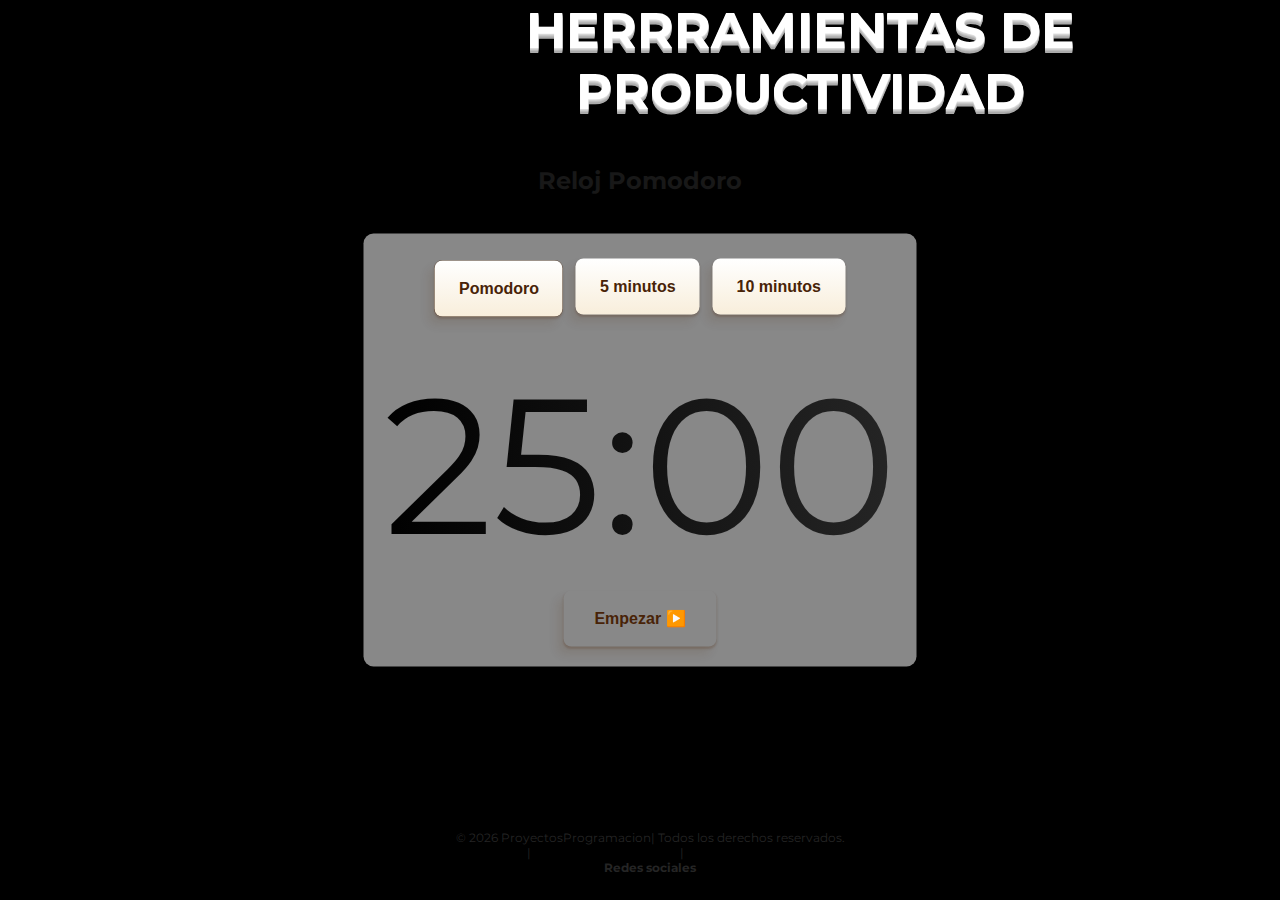
<file: index.html>
<!DOCTYPE html>
<html lang="es">  

<head>    
    <title>Herramientas de productividad</title>    
    <meta name="title" content="Herramientas de productividad">
    <meta name="description" content="Ejercicios de programacion utilizando HTML-CSS-JavaScript">    
    <meta charset="UTF-8">
    <meta name="viewport" content="width=device-width, initial-scale=1.0" />
    <meta http-equiv="X-UA-Compatible" content="ie=edge" />

    <link rel="stylesheet" href="styles.css" />
     <link rel="stylesheet" href="styles_pomodoro.css" />
    <link rel="icon" href="https://img.freepik.com/vector-gratis/reloj-grafico-creciente-aumento-productividad-flujo-trabajo-optimizacion-rendimiento-trabajo-indicador-eficiencia-metricas-efectividad-aumento-ilustracion-metafora-concepto-aislado-vector_335657-2718.jpg?w=2000" type="image/x-icon">   
</head>  

<body>    
    <header>
        <h1 class="titulo" >HERRRAMIENTAS DE PRODUCTIVIDAD</h1>     
        <nav  class="nav" >
            <a href="index.html">Técnica Pomodoro</a>
            <a href="index_ToDoList.html">Lista de tareas</a>
            <a href="index_Formulario.html">Formulario</a>
        </nav> 
    </header>    

    <section>
    <main class="app">
          <h2 class="titulo_pomodoro">Reloj Pomodoro</h2>
     <div class="contenedor">
        <div class="reloj">

        <div class="button-group mode-buttons" id="btnTiempo">
            <button class="button active mode-button btnRojo" id="btnPomodoro"> Pomodoro </button>
            <button class="button mode-button btnRojo" id="btnDescansoCorto"> 5 minutos </button>
            <button class="button mode-button btnRojo" id="btnDescansoLargo"> 10 minutos </button>
        </div>
        <div class="clock" id="js-clock">
           <p id="minutos25"><span class="minutos" id="minuto_25">25</span>:<span class="segundo" id="segundo_25">00</span></p>
           <p id="minutos05"><span class="minutos" id="minuto_05">05</span>:<span class="segundo" id="segundo_05">00</span></p>
            <p id="minutos10"><span class="minutos" id="minuto_10">10</span>:<span class="segundo" id="segundo_10">00</span></p>
        </div>
        <button class="main-button btnRojo" id="btnEmpezar">  Empezar ▶️</button> 
            </div>
  
    </main>  
      
</section>



<footer>
   <p>&copy; <span id="agnoActual"></span> ProyectosProgramacion| Todos los derechos reservados.</p>
   <p><a href="#">Politica de privacidad</a> | <a href="#">Terminos de servicio</a> | <a href="https://proyectosprogramacion.com/" rel="noopener noreferrer" target="_blank">Creado por proyectosprogramacion</a></p>
   <h4>Redes sociales</h4>
   <a href="https://github.com/proyectosprogramacion" target="_blank">Github</a>
   <a href="#">Tiwtter</a>
</footer>
</body>  

<script src="script.js"></script>
<script src="script_pomodoro.js"></script>

</html>
</file>
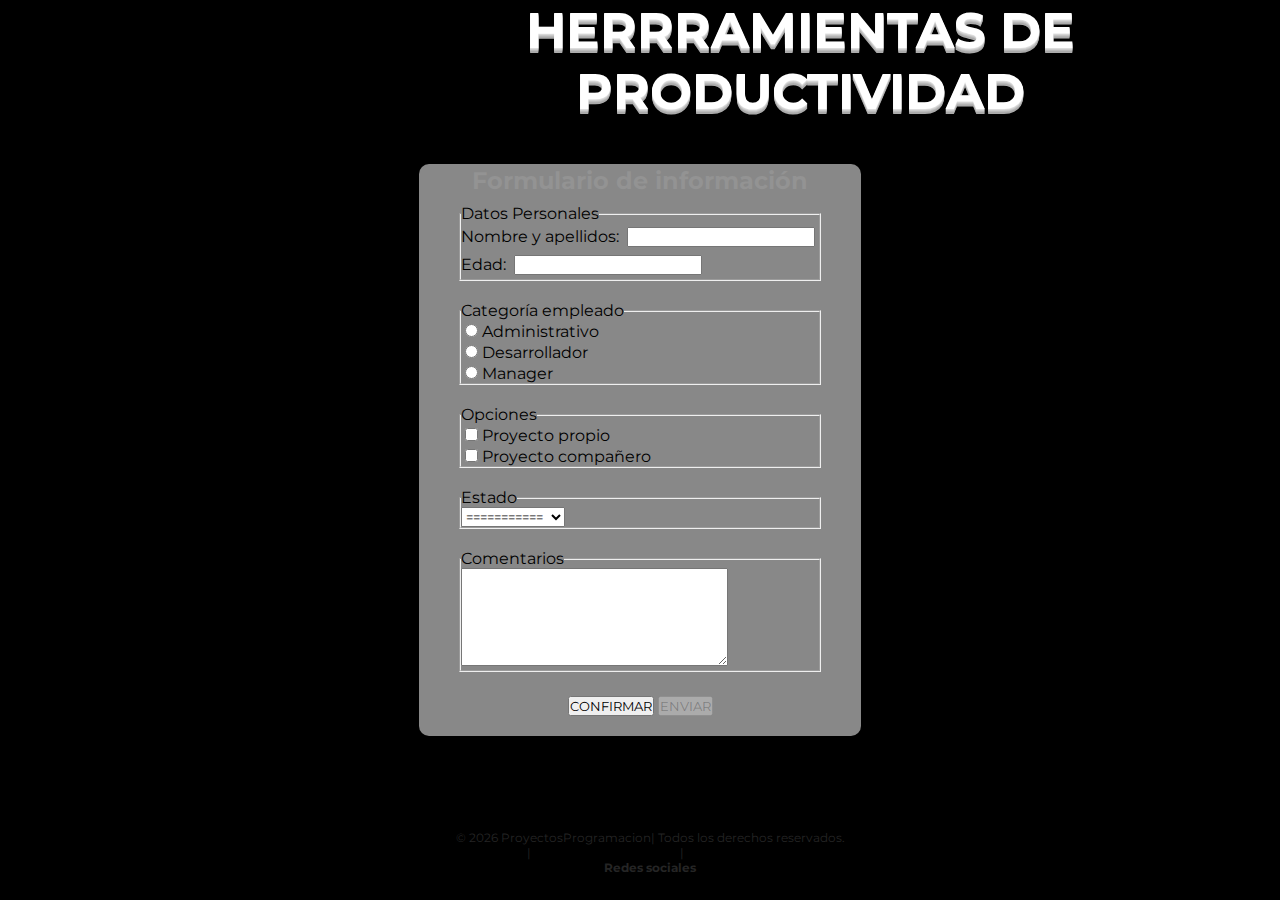
<file: index_Formulario.html>
<!DOCTYPE html>
<html lang="es">  

<head>    
    <title>Herramientas de productividad</title>    
    <meta name="title" content="Herramientas de productividad">
    <meta name="description" content="Ejercicios de programacion utilizando HTML-CSS-JavaScript">    
    <meta charset="UTF-8">
    <meta name="viewport" content="width=device-width, initial-scale=1.0" />
    <meta http-equiv="X-UA-Compatible" content="ie=edge" />

    <link rel="stylesheet" href="styles.css" />
    <link rel="stylesheet" href="styles_formulario.css" />
    <link rel="icon" href="https://img.freepik.com/vector-gratis/reloj-grafico-creciente-aumento-productividad-flujo-trabajo-optimizacion-rendimiento-trabajo-indicador-eficiencia-metricas-efectividad-aumento-ilustracion-metafora-concepto-aislado-vector_335657-2718.jpg?w=2000" type="image/x-icon">   
</head>  

<body>    
      <header>
        <h1 class="titulo" >HERRRAMIENTAS DE PRODUCTIVIDAD</h1>     
        <nav  class="nav" >
        <a href="index.html">Técnica Pomodoro</a>
        <a href="index_ToDoList.html">Lista de tareas</a>
        <a href="index_Formulario.html">Formulario</a>

    </nav> 
    </header>  
    <section>
     <main class="app">  
        <h2 class="titulo_formulario">Formulario de información</h2>    
     <div class="contenedor">
            <form>
                <fieldset><!--Cajas tipo texto-->
                    <legend>Datos Personales</legend>
                    Nombre y apellidos: <input type="text" id="textNombre" style="margin: 4px">
                    <br>
                    Edad: <input type="text" id="textEdad" style="margin: 4px">
                </fieldset>
                
                <fieldset><!--Cajas tipo radioButton -->
                    <legend>Categoría empleado</legend>
                    <!--Tipo radioButton todas tienen que tener el mismo name para que se seleccione solo uno -->
                    <input type="radio" name="tipoEmpleado" value="Administrativo" style="margin: 4px">Administrativo
                    <br>
                    <input type="radio" name="tipoEmpleado" value="Desarrollador" style="margin: 4px">Desarrollador
                    <br>
                    <input type="radio" name="tipoEmpleado" value="Manager" style="margin: 4px">Manager
                </fieldset>
                
                <fieldset>
                    <legend>Opciones</legend>
                    <input type="checkbox" name="opciones" value="ProyectoPropio" style="margin: 4px" >Proyecto propio
                    <br>
                    <input type="checkbox" name="opciones" value="ProyectoCompañero" style="margin: 4px">Proyecto compañero
                </fieldset>

                
                <fieldset>
                    <legend>Estado</legend>
                    <select id="valorEstado">
                        <option value="0">===========</option>
                        <option value="1">Sin realizar</option>
                        <option value="2">Pendiente</option>
                        <option value="3">Completado</option>
                    </select>
                </fieldset>

                
                <fieldset>
                    <legend>Comentarios</legend>
                    <textarea rows="6" cols="30" id="valorTextarea"></textarea>
                </fieldset>
            </form>

            <div id="mostrarInformacion" style="border: 2px solid black"></div>

            <input type="button" value="CONFIRMAR" id="btConfirmar">
            <!--Boton para enviar tipo button para que se desabilite después de enviar
                (tipo submit lo desabilita antes de enviar) --> 
            <input type="button" value="ENVIAR" id="btEnviar">  

             <!-- The Modal -->
      <div id="myModal" class="modal">
        <!-- Modal content -->
        <div class="modal-content">
          <span class="close">&times;</span>
          <p >Importante: </p>
          <br>
          <p id="parrafoModal"> </p>
        </div>

      </div>  
    </div>
</main>
</section>



<footer>
   <p>&copy; <span id="agnoActual"></span> ProyectosProgramacion| Todos los derechos reservados.</p>
   <p><a href="#">Politica de privacidad</a> | <a href="#">Terminos de servicio</a> | <a href="https://proyectosprogramacion.com/" rel="noopener noreferrer" target="_blank">Creado por proyectosprogramacion</a></p>
   <h4>Redes sociales</h4>
   <a href="#">Linkedin</a>
   <a href="#">Tiwtter</a>
</footer>
</body>  

<script src="script.js"></script>
<script src="script_formulario.js"></script>
</html>
</file>
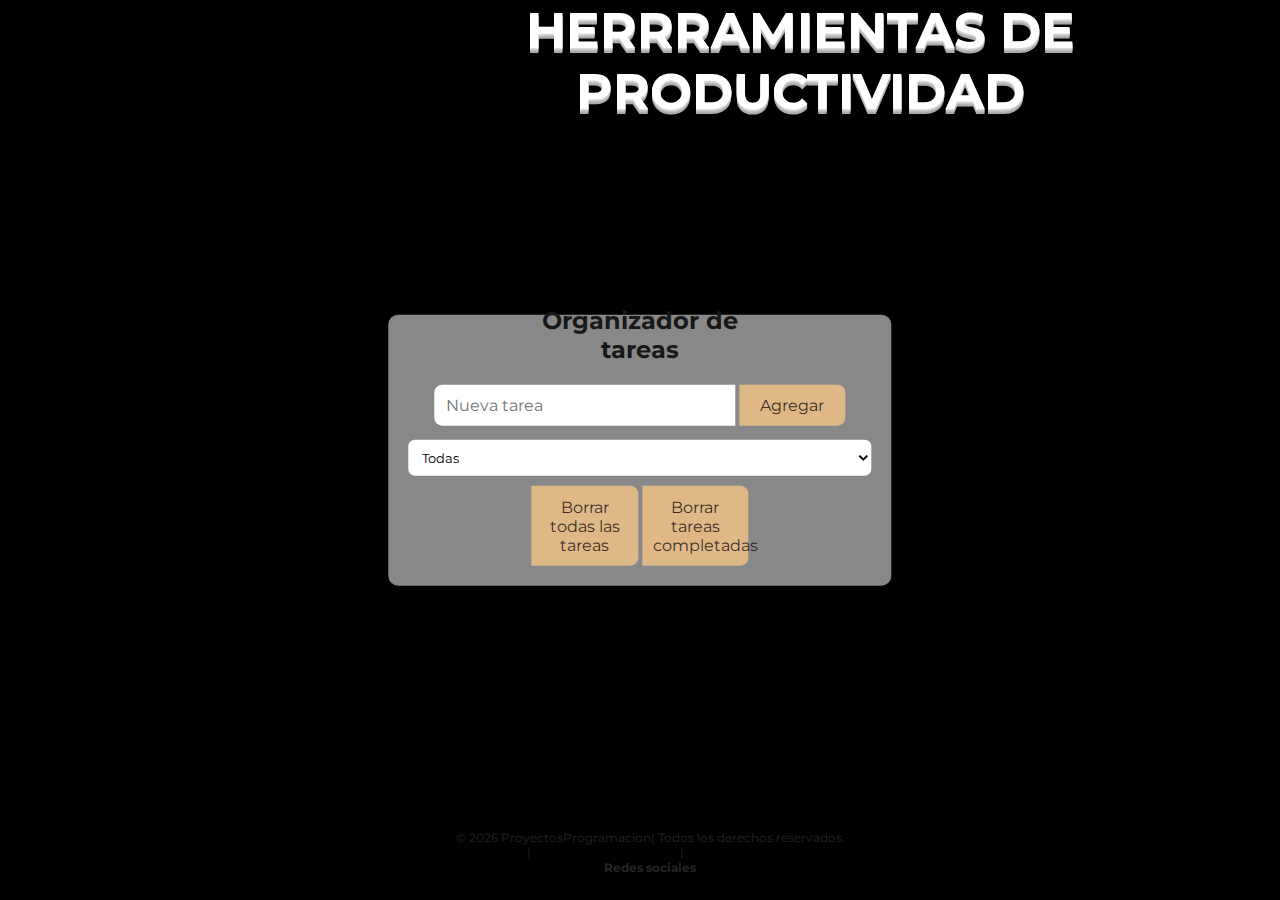
<file: index_ToDoList.html>
<!DOCTYPE html>
<html lang="es">  

<head>    
    <title>Herramientas de productividad</title>    
    <meta name="title" content="Herramientas de productividad">
    <meta name="description" content="Ejercicios de programacion utilizando HTML-CSS-JavaScript">    
    <meta charset="UTF-8">
    <meta name="viewport" content="width=device-width, initial-scale=1.0" />
    <meta http-equiv="X-UA-Compatible" content="ie=edge" />

    <link rel="stylesheet" href="styles.css" />
    <link rel="stylesheet" href="styles_todolist.css" />
    <link rel="icon" href="https://img.freepik.com/vector-gratis/reloj-grafico-creciente-aumento-productividad-flujo-trabajo-optimizacion-rendimiento-trabajo-indicador-eficiencia-metricas-efectividad-aumento-ilustracion-metafora-concepto-aislado-vector_335657-2718.jpg?w=2000" type="image/x-icon">   
</head>  

<body>    
     <header>
        <h1 class="titulo" >HERRRAMIENTAS DE PRODUCTIVIDAD</h1>     
        <nav  class="nav" >
        <a href="index.html">Técnica Pomodoro</a>
        <a href="index_ToDoList.html">Lista de tareas</a>
        <a href="index_Formulario.html">Formulario</a>

    </nav> 
    </header>  
    <section> 
    <main class="app">
     <div class="contenedor">  
                                  <h2 class="titulo_list">Organizador de tareas</h2>   

        <div class="tareas">

                <input
                  id="nombre_tarea"
                  type="text"
                  placeholder="Nueva tarea"
                  name="nombre_tarea"
                />
                <button id="agregar">Agregar</button>
                <select id="filtro_estado">
                  <option value="todas">Todas</option>
                  <option value="completada">Completadas</option>
                  <option value="pendiente">Pendientes</option>
                </select>
              <ul id="lista"></ul>
              <button id="borrar_todo">Borrar todas las tareas</button>
              <button id="borrar_tareasCompletadas">Borrar tareas completadas</button>
        </div>
    </div>
    </main>
</section>



<footer>
   <p>&copy; <span id="agnoActual"></span> ProyectosProgramacion| Todos los derechos reservados.</p>
   <p><a href="#">Politica de privacidad</a> | <a href="#">Terminos de servicio</a> | <a href="https://proyectosprogramacion.com/" rel="noopener noreferrer" target="_blank">Creado por proyectosprogramacion</a></p>
   <h4>Redes sociales</h4>
   <a href="#">Linkedin</a>
   <a href="#">Tiwtter</a>
</footer>
</body>  

<script src="script.js"></script>
<script src="script_todolist.js"></script>
</html>
</file>
<file: styles.css>
@import url('https://fonts.googleapis.com/css2?family=Montserrat&display=swap');

    *{/*De todos los elementos del html se pone el margen y el padding a 0 */
      margin: 0;
      padding: 0;
      font-family: 'Montserrat', sans-serif;/*Incorporamos la fuente a toda la página*/
  }


html {
  background:black;
  background-image: url(https://img.freepik.com/vector-gratis/vector-fondo-hermoso-textura-acuarela-amarillo-suave-moderno_1055-12605.jpg?w=2000);
  background-repeat: no-repeat;
  background-size: cover;
  min-height: 100vh;
}



body {
  background-color: white;
  display: flex;
  margin: 0;
}


.titulo{
  left:25%;
    text-align: center;
    font-weight: bold;
    font-size: 50px;
    color: white;
    text-shadow: 0 1px 0 #ddd, 0 2px 0 #ccc, 0 3px 0 #bbb, 0 4px 0 #aaa, 0 5px 0 #acacac, 0 6px 1px rgba(0,0,0,0.1), 0 0 5px rgba(0,0,0,0.1), 0 1px 3px rgba(0,0,0,0.3), 0 3px 5px rgba(0,0,0,0.2), 0 5px 10px rgba(0,0,0,0.25), 0 10px 10px rgba(0,0,0,0.2), 0 20px 20px rgba(0,0,0,0.15);
    padding-bottom: 40px;
    position: absolute;

}

.nav{
      font-size: 30px;
      padding-top: 125px;
    padding-bottom: 100px;
        position: absolute;

}

a{
  padding: 10px;
  color: black;
}

h2 {
  color: #181818;
  display: inline-block;
  position: absolute;
  transform: translate(-50%, -50%);
  text-align: center;
}


footer {
  color: rgb(37, 37, 37);
  font-size: 12px;
  padding: 10px;
  text-align: center;
  position: absolute;
  left: 0;
  right: 0;
  bottom: 0;
  width: 100%;
}





.contenedor {
  box-shadow: rgba(0, 0, 0, 0.1) 0px 1px 3px 0px, rgba(0, 0, 0, 0.06) 0px 1px 2px 0px;
  position: absolute;
  top: 50%;
  left: 50%;
  transform: translate(-50%, -50%);
  padding: 20px;
  text-align: center;
  background-color: rgba(255, 255, 255, 0.534);
  border-radius: 10px;
}
</file>
<file: styles_pomodoro.css>
.titulo_pomodoro{
  top: 20%;
  left: 50%;
}

.clock {
  background: linear-gradient(to right, #000000 0%, #252525 100%);
  -webkit-background-clip: text;
  font-family: Arial, Helvetica, sans-serif;
  -webkit-text-fill-color: transparent;
  display: inline-block;
  margin-top: 50px;
  margin-bottom: 30px;
  font-size: 15rem;
  line-height: 1;
  display: flex;
  align-items: center;
  font-family: arial, sans-serif;
}

.mode-button {
  appearance: button;
  background-color: transparent;
  background-image: linear-gradient(to bottom, #fff, #f8eedb);
  border: 0 solid #e5e7eb;
  border-radius: .5rem;
  box-sizing: border-box;
  color: #482307;
  column-gap: 1rem;
  cursor: pointer;
  font-family: Arial, Helvetica, sans-serif;
  font-size: 100%;
  font-weight: 700;
  line-height: 24px;
  margin: 0.5vb;
  outline: 2px solid transparent;
  padding: 1rem 1.5rem;
  text-align: center;
  text-transform: none;
  transition: all .1s cubic-bezier(.4, 0, .2, 1);
  user-select: none;
  -webkit-user-select: none;
  touch-action: manipulation;
  box-shadow: -6px 8px 10px rgba(81, 41, 10, 0.1), 0px 2px 2px rgba(81, 41, 10, 0.2);
}

.mode-button.active {
  background-color: #DCE0D9;
  box-shadow: rgba(72, 35, 7, .46) 0 0 0 0.5px, -6px 8px 10px rgba(81, 41, 10, 0.1), 0px 2px 2px rgba(81, 41, 10, 0.2);
  transform: translateY(0.125rem);
}

.mode-button:focus {
  box-shadow: rgba(72, 35, 7, .46) 0 0 0 0.5px, -6px 8px 10px rgba(81, 41, 10, 0.1), 0px 2px 2px rgba(81, 41, 10, 0.2);
}

.main-button {
  appearance: button;
  background-color: transparent;
  background-image: linear-gradient(to bottom, #darkred, #f8eedb);
  border: 0 solid #e5e7eb;
  border-radius: .5rem;
  box-sizing: border-box;
  color: #482307;
  column-gap: 1rem;
  cursor: pointer;
  font-family: Arial, Helvetica, sans-serif;
  font-size: 100%;
  font-weight: 700;
  line-height: 24px;
  margin: 0;
  outline: 2px solid transparent;
  padding: 1rem 1.5rem;
  text-align: center;
  text-transform: none;
  transition: all .1s cubic-bezier(.4, 0, .2, 1);
  user-select: none;
  -webkit-user-select: none;
  touch-action: manipulation;
  box-shadow: -6px 8px 10px rgba(81, 41, 10, 0.1), 0px 2px 2px rgba(81, 41, 10, 0.2);
  width: 30%;
}

.main-button:active {
  background-color: black;
  box-shadow: -1px 2px 5px rgba(81, 41, 10, 0.15), 0px 1px 1px rgba(81, 41, 10, 0.15);
  transform: translateY(0.125rem);
}

.main-button:focus {
  box-shadow: rgba(72, 35, 7, .46) 0 0 0 0.5px, -6px 8px 10px rgba(81, 41, 10, 0.1), 0px 2px 2px rgba(81, 41, 10, 0.2);
}



#minutos25{
    font-size: 80%;
  color: black;

}
#minutos05{
  font-size: 80%;
  display: none;
}
#minutos10{
  font-size: 80%;

  display: none;
}
</file>
<file: styles_formulario.css>
.titulo_formulario{
  top: 20%;
  left: 50%;
}

form{
	    text-align: left;

}
fieldset{
	margin: 20px;
}

 
 /* The Modal (background) */
.modal {
  display: none; /* Hidden by default */
  position: fixed; /* Stay in place */
  z-index: 1; /* Sit on top */
  left: 0;
  top: 0;
  width: 100%; /* Full width */
  height: 100%; /* Full height */
  overflow: auto; /* Enable scroll if needed */
  background-color: rgb(0,0,0); /* Fallback color */
  background-color: rgba(0,0,0,0.4); /* Black w/ opacity */
}

/* Modal Content/Box */
.modal-content {
  background-color: #fefefe;
  margin: 15% auto; /* 15% from the top and centered */
  padding: 20px;
  border: 1px solid #888;
  width: 80%; /* Could be more or less, depending on screen size */
}

/* The Close Button */
.close {
  color: #aaa;
  float: right;
  font-size: 28px;
  font-weight: bold;
}

.close:hover,
.close:focus {
  color: black;
  text-decoration: none;
  cursor: pointer;
}
</file>
<file: styles_todolist.css>
.tareas{
  margin-top: 50px;
}

ul {
  margin: 10px 0;
  padding: 0;
  list-style-type: none;
}

li {
  cursor: pointer;
  display: flex;
  align-items: center;
  padding: 0.8em 0.5em 0.7em 1.5em;
  background: #eee;
  font-size: 18px;
  transition: 0.2s;
  color: #29191ae6;
}

li.completed .content {
  text-decoration: line-through;
}

ul li:nth-child(odd) {
  background: #f9f9f9;
}

ul li:hover {
  background: #ddd;
}

li .content {
  flex-grow: 1;
}

.close {
  padding: 12px;
}

.close:hover {
  color: #f44336;
}

input,
button {
  margin: 0;
  border: none;
  padding: 0.7em;
  font-size: 16px;
  transition: 0.3s;
}

input,
select {
  border-radius: 0.5em 0 0 0.5em;
  width: 60%;
}

select {
  background: white;
  padding: 0.7em;
  border-radius: 0.5em;
  margin-top: 1em;
  width: 100%;
  border: none;
}

button {
  width: 23%;
  cursor: pointer;
  border-radius: 0 0.5em 0.5em 0;
  background-color: burlywood;
  color: #29191ae6;
}

button:hover {
  background-color: #cfc5bb;
}
</file>
